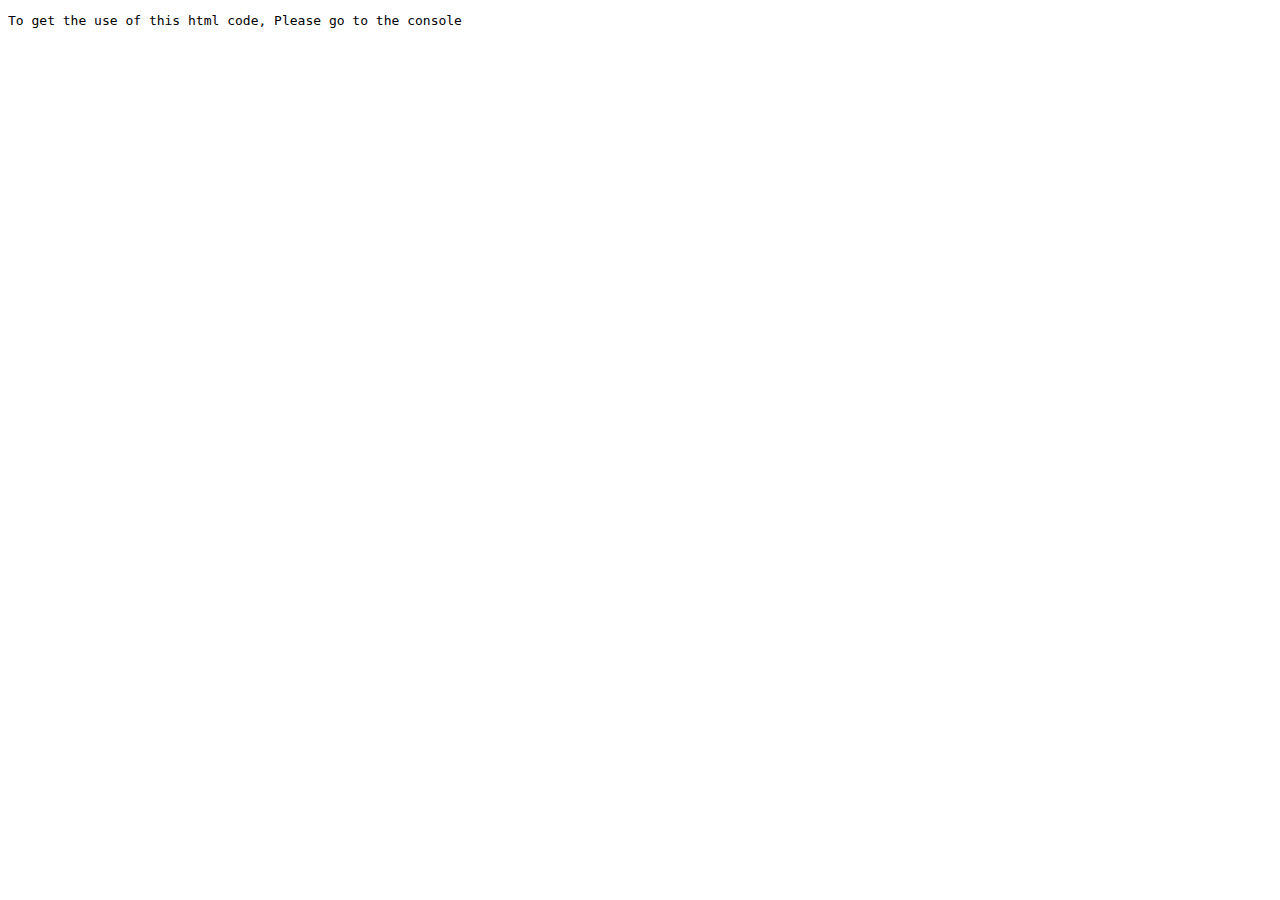
<file: ES6 Course/index.html>
<!DOCTYPE html>
<html lang="en">
<head>
    <meta charset="UTF-8">
    <meta http-equiv="X-UA-Compatible" content="IE=edge">
    <meta name="viewport" content="width=device-width, initial-scale=1.0">
    <title>ES6 Course</title>
</head>
<body>
    <pre>To get the use of this html code, Please go to the console</pre>
    <script src="Vehicle.js"></script>
    <script src="index.js"></script>
</body>
</html>
</file>
